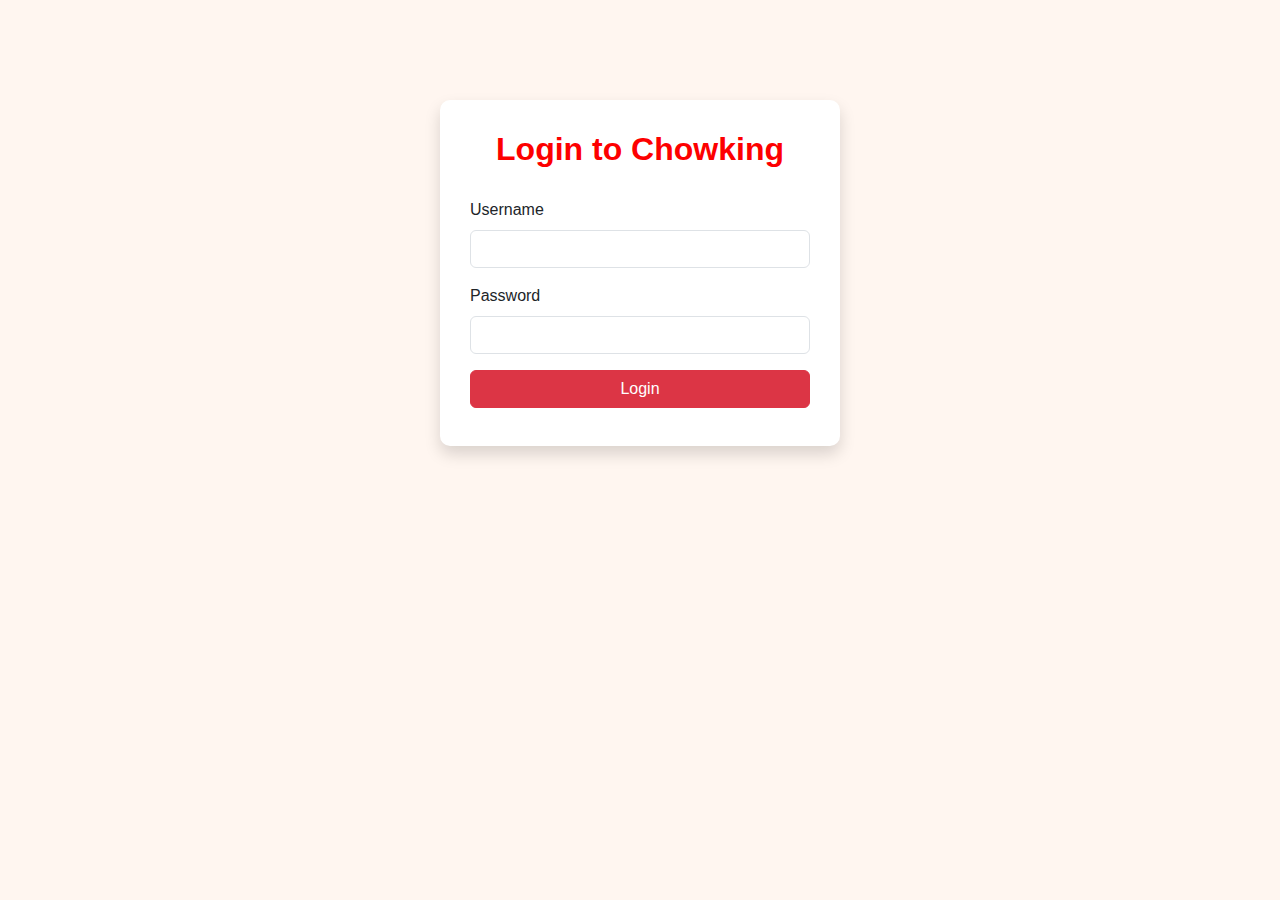
<file: index.html>
<!DOCTYPE html>
<html lang="en">
<head>
  <meta charset="UTF-8" />
  <meta name="viewport" content="width=device-width, initial-scale=1.0"/>
  <title>Login – Chowking</title>
  <link href="https://cdn.jsdelivr.net/npm/bootstrap@5.3.3/dist/css/bootstrap.min.css" rel="stylesheet"/>
  <link rel="stylesheet" href="login.css" />
</head>
<body>

  <div class="login-box shadow">
    <h2>Login to Chowking</h2>
    <form onsubmit="return loginUser(event)">
      <div class="mb-3">
        <label class="form-label">Username</label>
        <input type="text" class="form-control" id="username" required />
      </div>
      <div class="mb-3">
        <label class="form-label">Password</label>
        <input type="password" class="form-control" id="password" required />
      </div>
      <button type="submit" class="btn btn-danger w-100">Login</button>
      <div id="error" class="text-danger mt-2 text-center"></div>
    </form>
  </div>

  <script>
    function loginUser(event) {
      event.preventDefault();
      const username = document.getElementById("username").value.trim();
      const password = document.getElementById("password").value.trim();
      const error = document.getElementById("error");

      if (username === "jeremy" && password === "pogi") {
        localStorage.setItem("isLoggedIn", "true");
        window.location.href = "homepage.html";
      } else {
        error.textContent = "Invalid username or password.";
      }
    }
  </script>
</body>
</html>
</file>
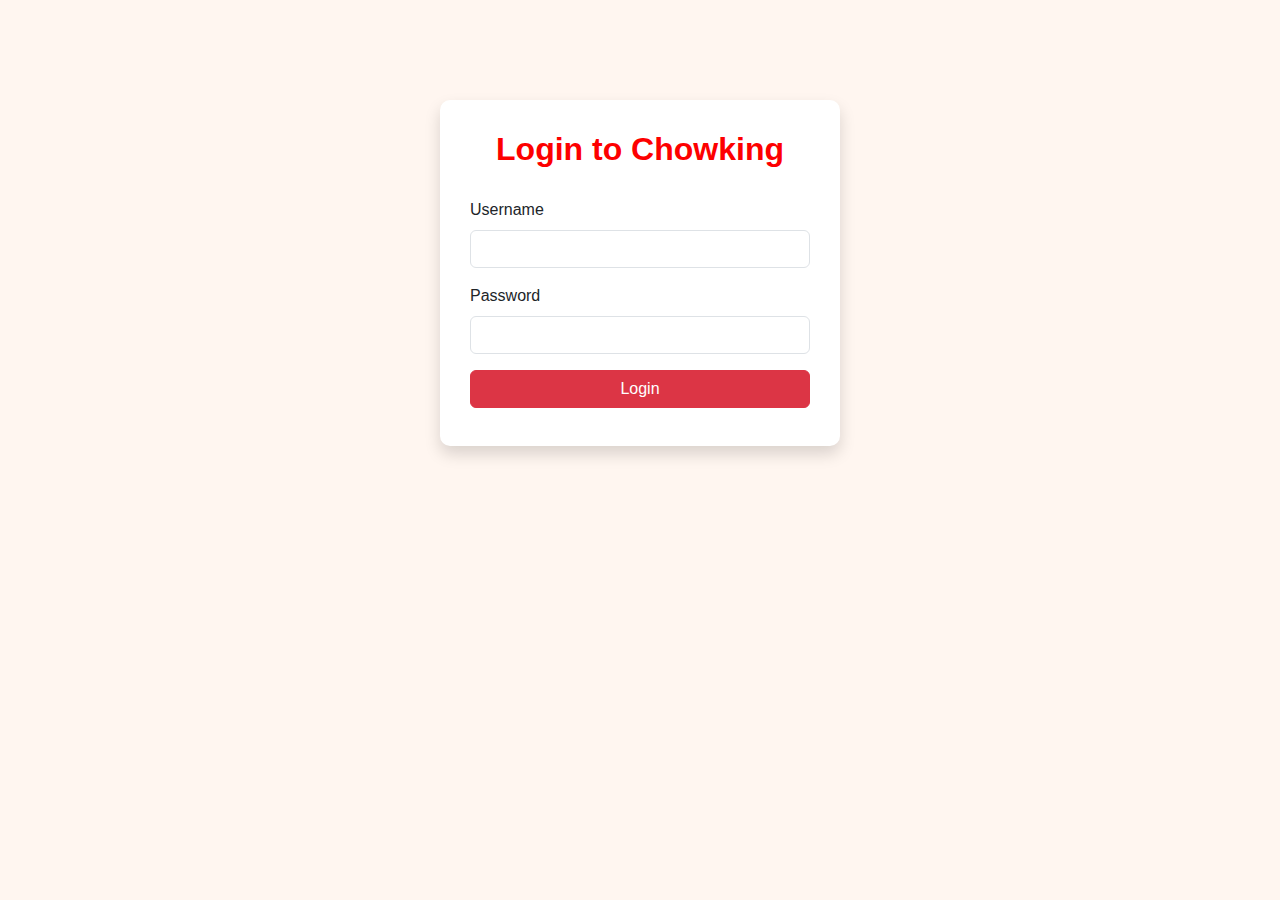
<file: logout.html>
<!DOCTYPE html>
<html lang="en">
<head>
  <meta charset="UTF-8" />
  <title>Logging out...</title>
  <script>
    localStorage.removeItem("isLoggedIn");
    window.location.href = "index.html";
  </script>
</head>
<body>
</body>
</html>
</file>
<file: login.css>
:root {
  --red: #fd0000;
  --gold: #ffd200;
  --black: #000;
  --light-bg: #fff6f0;
}

body {
  background: var(--light-bg);
  font-family: 'Segoe UI', sans-serif;
}

.login-box {
  max-width: 400px;
  margin: 100px auto;
  padding: 30px;
  background: #fff;
  border-radius: 10px;
  box-shadow: 0 5px 20px rgba(0, 0, 0, 0.1);
}

.login-box h2 {
  text-align: center;
  margin-bottom: 30px;
  color: var(--red);
  font-weight: bold;
}

.form-control:focus {
  border-color: var(--red);
  box-shadow: 0 0 0 0.2rem rgba(253, 0, 0, 0.25);
}

.btn-red {
  background-color: var(--red);
  border: none;
  color: white;
  transition: 0.3s;
}

.btn-red:hover {
  background-color: var(--gold);
  color: var(--red);
}

.error-message {
  color: red;
  font-size: 0.9rem;
  text-align: center;
  margin-top: 10px;
}
</file>
